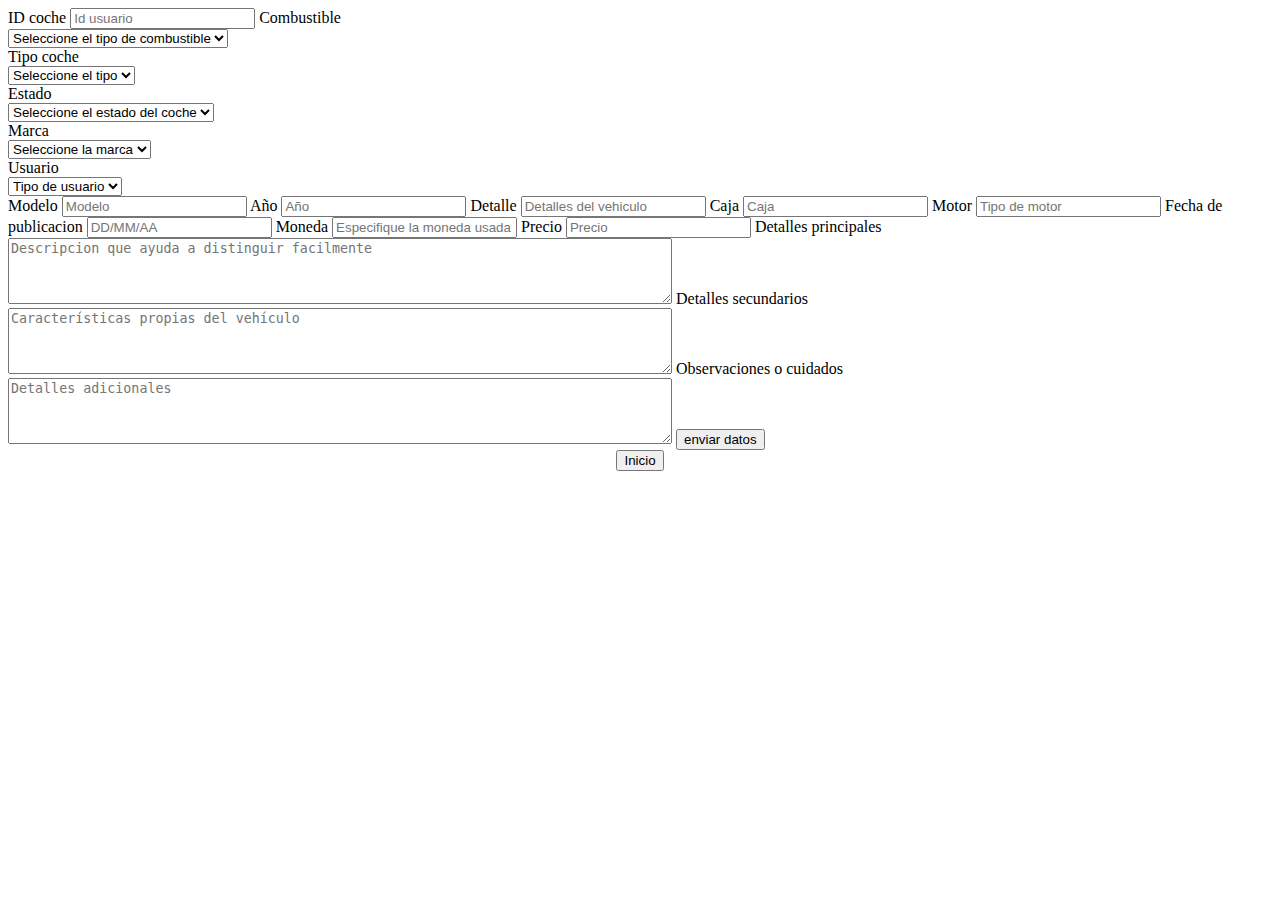
<file: carrcss.html>
<!DOCTYPE html>
<html>
<head>
	<title>Introducción formularios web</title>
	<meta charset="utf-8"/>
	<meta name="description" content="Un formulario sirve para enviar datos a otra página que los recoge para usarlos o almacenarlos."/>

	<style>

	</style>

</head>
<body>
	<link href="file:css/primercss.css"
      rel="stylesheet" type="text/css">

<form action="carbootstrap.html" target="" method="get" name="formDatosPersonales">

<label> ID coche </label>
	<input type="text" name="ID_usr" id="nombre" placeholder="Id usuario"/>



	<label>Combustible</label>
	    <div class="mainselection">
	<select name="Pais: " >
	         <option value="">Seleccione el tipo de combustible </option>
	         <option>1. Gasolina</option>
	         <option>2. Gas</option>
	         <option >3. Electricidad</option>
	</select>
	</div>

	<label> Tipo coche </label>
	<div class="mainselection">
<select name="Pais: " >
			 <option value="">Seleccione el tipo </option>
			 <option>1. Deportivo</option>
			 <option>2. Campero</option>
			 <option >3. Todoterreno</option>
</select>
</div>

<label> Estado </label>
<div class="mainselection">
<select name="Pais: " >
		 <option value="">Seleccione el estado del coche </option>
		 <option>1. Nuevo</option>
		 <option>2. Usado</option>
</select>
</div>

<label> Marca </label>
<div class="mainselection">
<select name="Pais: " >
		 <option value="">Seleccione la marca </option>
		 <option>1. Chevrolet</option>
		 <option>2. Renault</option>
		 <option>3. Toyota</option>
		 <option>4. Hyundai</option>

</select>
</div>

<label> Usuario </label>
<div class="mainselection">
<select name="Pais: " >
		 <option value="">Tipo de usuario </option>
		 <option>1. Usuario</option>
		 <option>2. Premium</option>
		 <option>3. Admin</option>

</select>
</div>


	<label for="nombre">Modelo</label>
	<input type="text" name="modelo" id="Modelo" placeholder="Modelo"/>

	<label for="nombre">Año</label>
	<input type="text" name="anio" id="anio" placeholder="Año"/>

	<label for="nombre">Detalle</label>
	<input type="text" name="Detalle" id="Detalle" placeholder="Detalles del vehiculo"/>

	<label for="apellidos">Caja</label>
	<input type="text" name="Caja" id="Tipo de caja" placeholder="Caja"/>

	<label for="nombre">Motor</label>
	<input type="text" name="Motor" id="Motor" placeholder="Tipo de motor"/>

	<label for="asunto">Fecha de publicacion</label>
	<input type ="text" name="Fechapub" id="Fechapub" placeholder="DD/MM/AA"/>


		<label for="Moneda">Moneda</label>
		<input type ="text" name="Moneda" id="Moneda" placeholder="Especifique la moneda usada"/>


	<label for="Telefono">Precio</label>
	<input type="text" name="Precio" id="Precio" placeholder="Precio" />

	<label type = "label2" for = "Descripcion1"> Detalles principales</label>
	<textarea name="descripcion1" rows="4" cols="80" placeholder="Descripcion que ayuda a distinguir facilmente"></textarea>

	<label type = "label2" for = "Descripcion2"> Detalles secundarios</label>
	<textarea  name="descripcion2" rows="4" cols="80" placeholder="Características propias del vehículo"></textarea>

	<label type = "label2" for = "Descripcion3"> Observaciones o cuidados</label>
	<textarea  name="descripcion2" rows="4" cols="80" placeholder="Detalles adicionales"></textarea>



	<input type="submit" name="enviar" value="enviar datos"/>
</form>


<center><a href="inicio.html">  <button type="button" name="Inicio">  Inicio   </button> </a> </center>



</body>
</html>
</file>
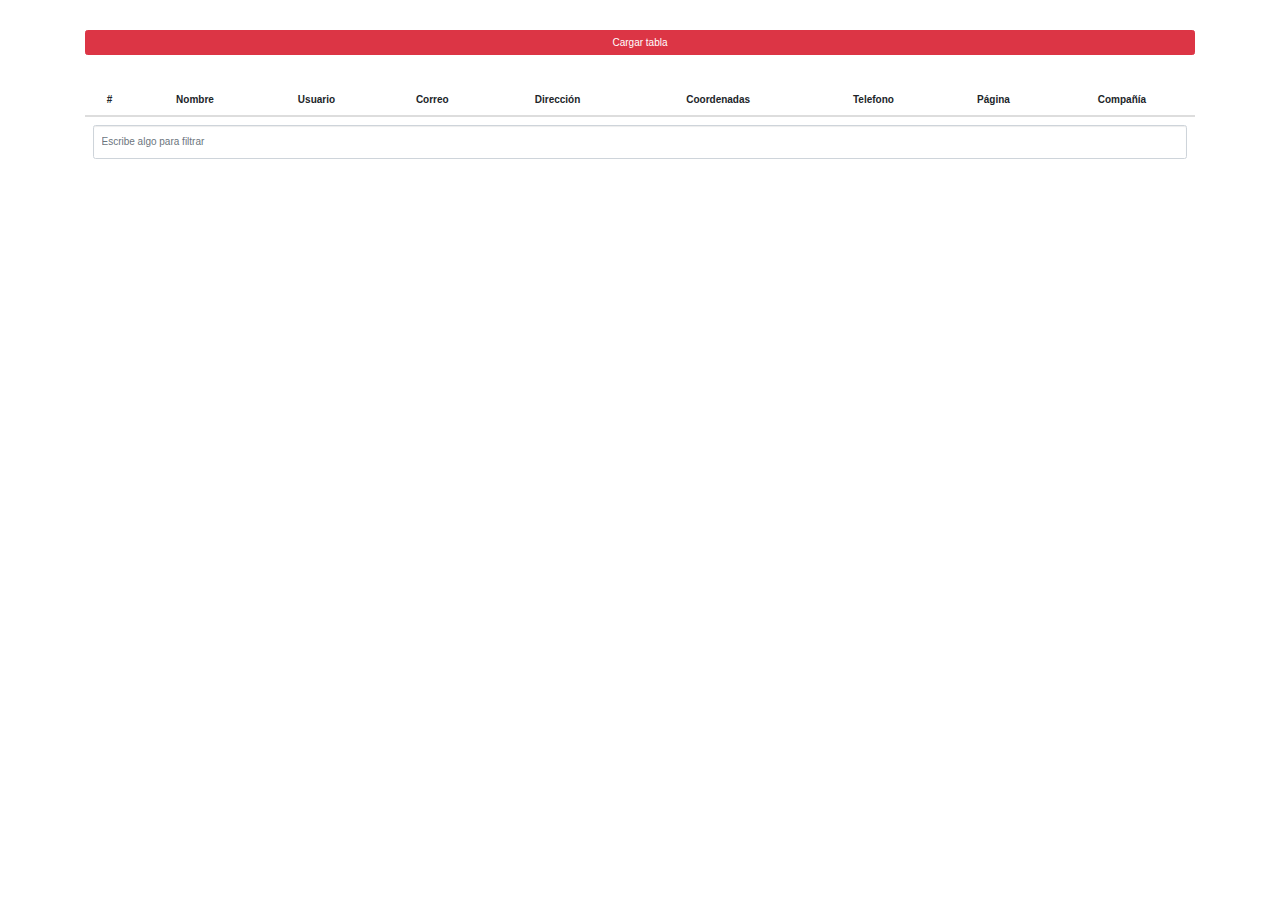
<file: grilla.html>
<!DOCTYPE html>
<html lang="en">
<head>
  <title>Grilla</title>
  <meta charset="utf-8">
  <meta name="viewport" content="width=device-width, initial-scale=1, shrink-to-fit=no">
  <link rel="stylesheet" href="https://maxcdn.bootstrapcdn.com/bootstrap/3.4.1/css/bootstrap.min.css">
	<link rel="stylesheet" href="https://stackpath.bootstrapcdn.com/bootstrap/4.1.1/css/bootstrap.min.css"
	crossorigin ="anonymous">

</head>
<body>

<div class="container my-5 text-center">
	<button class="btn btn-danger w-100" onclick="traer()">Cargar tabla</button>
	<div class = "mt-5" >



		<table id="tabla" class="table table-striped" >
	  <thead>
	    <tr >
	      <th scope="col">#</th>
	      <th scope="col">Nombre</th>
	      <th scope="col">Usuario</th>
	      <th scope="col">Correo</th>
				<th scope="col">Dirección</th>
				<th scope="col">Coordenadas</th>
				<th scope="col">Telefono</th>
				<th scope="col">Página</th>
				<th scope="col">Compañía</th>
	    </tr>
			<tr>
          <td colspan="9">

								<input id="buscar" type="text" class="form-control" placeholder="Escribe algo para filtrar" />


          </td>
        </tr>
	  </thead>
	  <tbody id ="contenido">


	  </tbody>
	</table>


	</div>
</div>

<script>
	var contenido = document.querySelector("#contenido")
	function traer(){
		fetch('https://jsonplaceholder.typicode.com/users')
		.then(res => res.json())
		.then(data => {
			//console.log(data)
			tabla(data)
		})
	}

	function tabla(datos){
	//	console.log(datos)
		var espacio = ", ";
		contenido.innerHTML = ''
		for(let valor of datos){
			contenido.innerHTML += `
			<tr>
	      <th scope="row">${valor.id}</th>
	      <td>${valor.name}</td>
	      <td>${valor.username}</td>
	      <td>${valor.email}</td>
				<td>${valor.address.street.concat(valor.address.suite,espacio,valor.address.city, espacio,valor.address.zipcode ) }</td>
				<td>${valor.address.geo.lat.concat(espacio, valor.address.geo.lng)}</td>
				<td>${valor.phone}</td>
				<td>${valor.website}</td>
				<td>${valor.company.name.concat(espacio, valor.company.catchPhrase, espacio, valor.company.bs)}</td>
	    </tr>

			`
		}
	}
	</script>

<script src="js/grilla.js"> </script>

</div>

</body>
</html>
</file>
